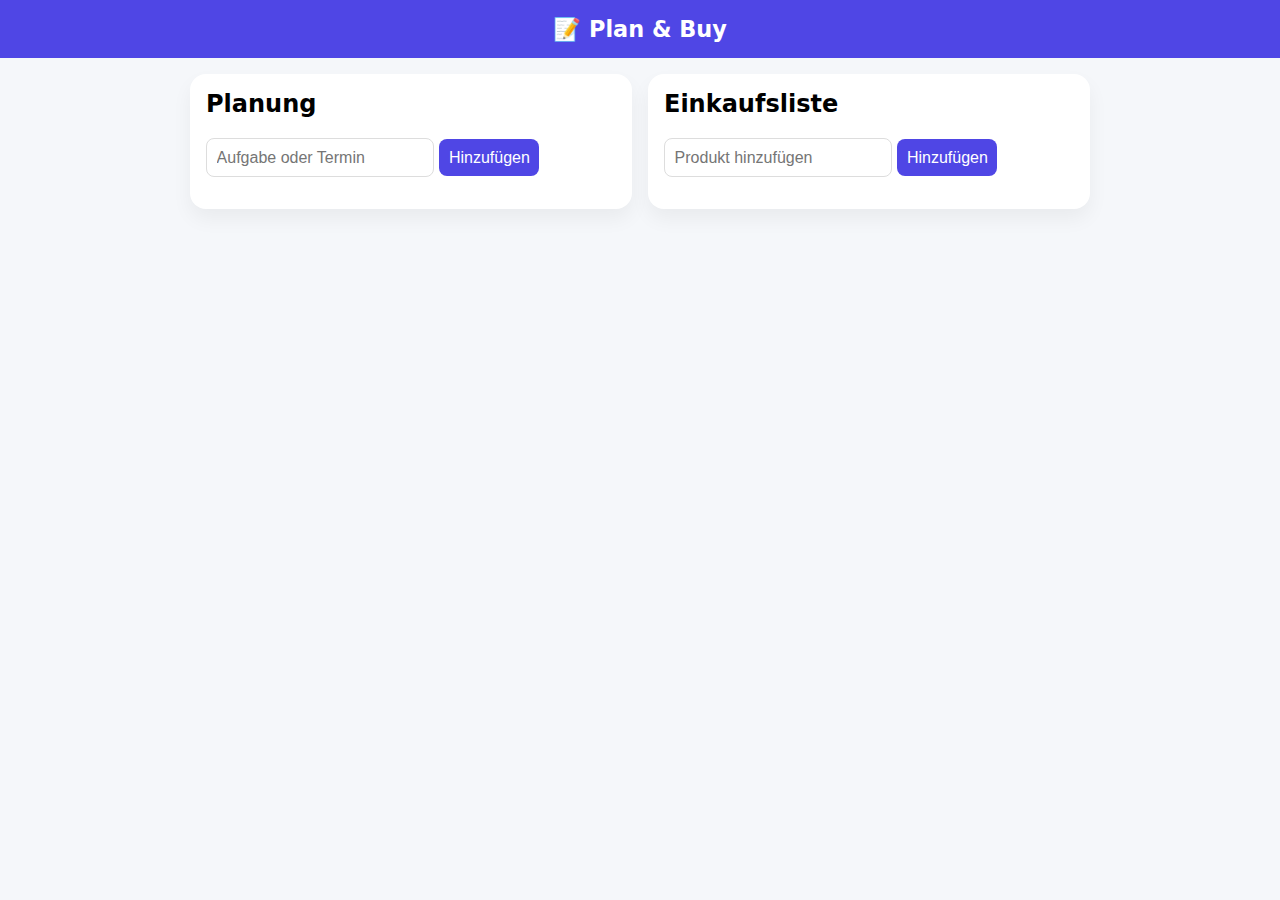
<file: templates/index.html>
<!DOCTYPE html>
<html lang="de">
<head>
  <meta charset="UTF-8" />
  <title>Plan & Buy</title>
  <meta name="viewport" content="width=device-width, initial-scale=1.0" />
  <style>
    body {
      font-family: system-ui, -apple-system, BlinkMacSystemFont, sans-serif;
      background: #f5f7fa;
      margin: 0;
      padding: 0;
    }
    header {
      background: #4f46e5;
      color: white;
      padding: 1rem;
      text-align: center;
      font-size: 1.4rem;
      font-weight: bold;
    }
    main {
      max-width: 900px;
      margin: auto;
      padding: 1rem;
      display: grid;
      grid-template-columns: 1fr 1fr;
      gap: 1rem;
    }
    .card {
      background: white;
      border-radius: 16px;
      padding: 1rem;
      box-shadow: 0 10px 20px rgba(0,0,0,0.05);
    }
    h2 {
      margin-top: 0;
    }
    input, button {
      padding: 0.6rem;
      font-size: 1rem;
      border-radius: 8px;
      border: 1px solid #ddd;
    }
    button {
      background: #4f46e5;
      color: white;
      border: none;
      cursor: pointer;
    }
    button:hover {
      opacity: 0.9;
    }
    ul {
      list-style: none;
      padding: 0;
    }
    li {
      display: flex;
      justify-content: space-between;
      align-items: center;
      padding: 0.4rem 0;
      border-bottom: 1px solid #eee;
    }
    li.done span {
      text-decoration: line-through;
      color: #888;
    }
    .delete {
      background: transparent;
      color: #e11d48;
      font-weight: bold;
      border: none;
      cursor: pointer;
    }
    @media (max-width: 700px) {
      main {
        grid-template-columns: 1fr;
      }
    }
  </style>
</head>
<body>
  <header>📝 Plan & Buy</header>

  <main>
    <section class="card">
      <h2>Planung</h2>
      <input id="planInput" placeholder="Aufgabe oder Termin" />
      <button onclick="addItem('plan')">Hinzufügen</button>
      <ul id="planList"></ul>
    </section>

    <section class="card">
      <h2>Einkaufsliste</h2>
      <input id="shopInput" placeholder="Produkt hinzufügen" />
      <button onclick="addItem('shop')">Hinzufügen</button>
      <ul id="shopList"></ul>
    </section>
  </main>

  <script>
    const planList = document.getElementById('planList');
    const shopList = document.getElementById('shopList');

    function addItem(type) {
      const input = document.getElementById(type === 'plan' ? 'planInput' : 'shopInput');
      const value = input.value.trim();
      if (!value) return;

      const li = document.createElement('li');
      const span = document.createElement('span');
      span.textContent = value;

      span.onclick = () => li.classList.toggle('done');

      const del = document.createElement('button');
      del.textContent = '✕';
      del.className = 'delete';
      del.onclick = () => li.remove();

      li.appendChild(span);
      li.appendChild(del);

      (type === 'plan' ? planList : shopList).appendChild(li);
      input.value = '';
    }
  </script>
</body>
</html>
</file>
